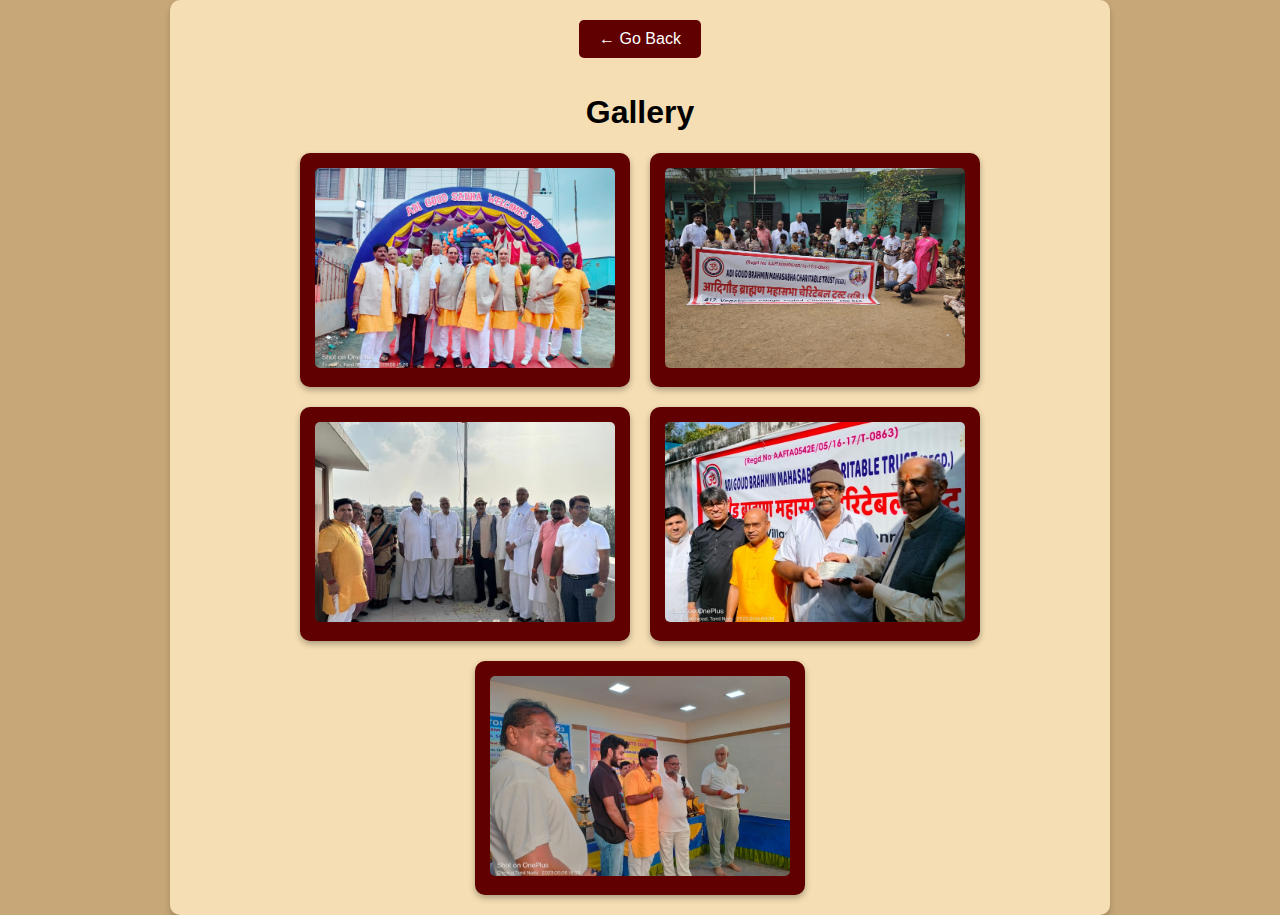
<file: gallery.html>
<!DOCTYPE html>
<html lang="en">
<head>
    <meta charset="UTF-8" />
    <meta name="viewport" content="width=device-width, initial-scale=1.0"/>
    <title>Gallery</title>
    <link rel="stylesheet" href="css/gallery.css" />
</head>
<body>
    <div class="container">
        <button id="goBackBtn" class="back-button" onclick="goBack()">&#8592; Go Back</button>
        <h1>Gallery</h1>

        <div class="events-grid">
            <div class="event-card">
                <img src="./assets/p1.jpg" alt="Event 1" class="event-image" />
            </div>
            <div class="event-card">
                <img src="./assets/p2.jpg" alt="Event 2" class="event-image" />
            </div>
            <div class="event-card">
                <img src="./assets/p3.jpg" alt="Event 3" class="event-image" />
            </div>
            <div class="event-card">
                <img src="./assets/p4.jpg" alt="Event 3" class="event-image" />
            </div>
            <div class="event-card">
                <img src="./assets/p5.jpg" alt="Event 3" class="event-image" />
            </div>

            <!-- Add more as needed -->
        </div>
        
    </div>

    <script>
        function goBack() {
            window.history.back();
        }
    </script>
</body>
</html>
</file>
<file: css/gallery.css>
body {
    font-family: Arial, sans-serif;
    margin: 0;
    padding: 0;
    background-color: #c7a777;
    text-align: center;
}

.container {
    max-width: 900px;
    margin: auto;
    padding: 20px;
    background: #F5DEB3;
    box-shadow: 0px 4px 6px rgba(0, 0, 0, 0.2);
    border-radius: 10px;
}

.back-button {
    background: #600000;
    color: white;
    border: none;
    padding: 10px 20px;
    cursor: pointer;
    border-radius: 5px;
    font-size: 16px;
    margin-bottom: 15px;
}

.back-button:hover {
    background: #800000;
}

.events-grid {
    display: flex;
    flex-wrap: wrap;
    justify-content: center;
    gap: 20px;
    margin-top: 20px;
}

.event-card {
    background: #600000;
    padding: 15px;
    border-radius: 10px;
    box-shadow: 0 3px 6px rgba(0, 0, 0, 0.3);
    width: 100%;
    max-width: 300px;
    text-align: center;
}

.event-image {
    width: 100%;
    height: 200px;
    object-fit: cover;
    border-radius: 5px;
}

.event-details {
    margin-top: 15px;
    color: white;
}

.event-details h3 {
    font-size: 20px;
    margin-bottom: 10px;
}

.event-details p {
    font-size: 16px;
    margin: 5px 0;
}

.contact-icons {
    display: flex;
    justify-content: center;
    gap: 5px;
    margin-top: 5px;
}

.contact-icons a {
    text-decoration: none;
    width: 45px;
    height: 45px;
    display: flex;
    align-items: center;
    justify-content: center;
    background: #600000;
    border-radius: 50%;
    padding: 8px;
}

.contact-icons .icon {
    width: 52px;
    height: 32px;
}

.contact-icons a:hover {
    background: #800000;
}

/* Responsive Design */
@media (max-width: 600px) {
    .container {
        width: 100%;
        padding: 15px;
    }

    .event-card {
        width: 90%;
    }

    .event-image {
        height: 180px;
    }
}
</file>
